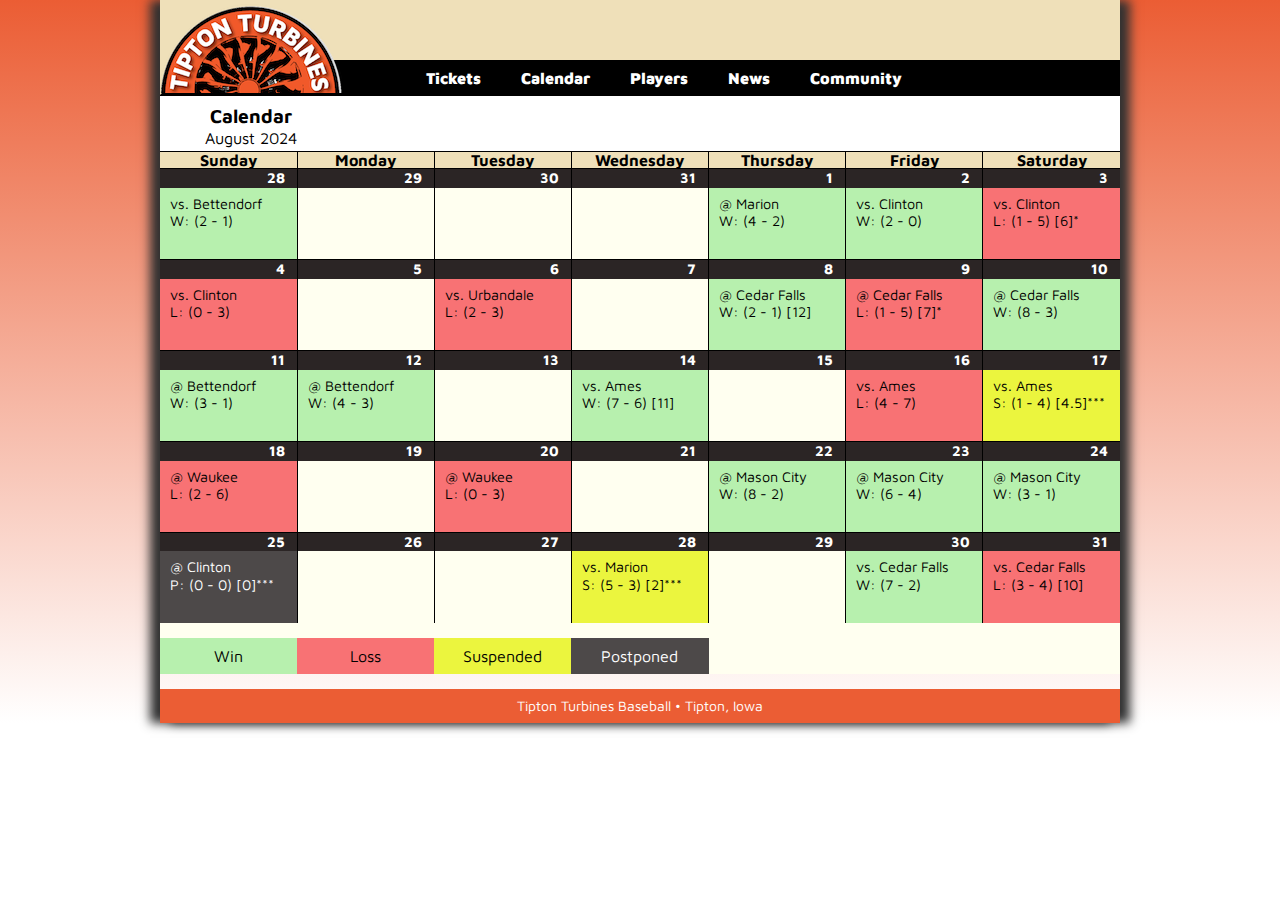
<file: COSC1350/m09/js03.html>
<!DOCTYPE html>
<!--
	Student Name: Emiley Stallings
	File Name: js03.html
	Date: 10/21/24
-->
<html>
<head>
   <meta charset="utf-8" />
   <meta name="viewport" content="width=device-width,initial-scale=1.0">
   <title>Tipton Turbines - Calendar</title>
   <link rel="stylesheet" media="screen and (max-device-width: 999px)" href="tthand.css" />
   <link rel="stylesheet" media="screen and (min-device-width: 1000px)" href="turbines.css" />
   <link href="http://fonts.googleapis.com/css?family=Maven+Pro:400,700,900" rel="stylesheet" type="text/css">
</head>

<body>
   <div id="container">
      <header>
         <h1>
            <img src="ttlogo.png" alt="Tipton Turbines" width="182" height="93" title="" />
         </h1>
         <script src="schedule.js" defer></script>
         <script src = "js03.js" defer></script>
      </header>
      <nav>
         <ul>
            <li><a href="#">Tickets</a></li>
            <li><a href="#">Calendar</a></li>
            <li><a href="#">Players</a></li>
            <li><a href="#">News</a></li>
            <li><a href="#">Community</a></li>
         </ul>
      </nav>
      <article>
         <h2>Calendar</h2>
         <table id="calendar">
            <caption>August 2024</caption>
            <thead>
               <tr>
                  <th></th>
                  <th></th>
                  <th></th>
                  <th></th>
                  <th></th>
                  <th></th>
                  <th></th>
               </tr>
            </thead>
            <tbody>
               <tr>
						<td id="2024-7-28"><h1>28</h1></td>
						<td id="2024-7-29"><h1>29</h1></td>
						<td id="2024-7-30"><h1>30</h1></td>
						<td id="2024-7-31"><h1>31</h1></td>
						<td id="2024-8-1"><h1>1</h1></td>
						<td id="2024-8-2"><h1>2</h1></td>
						<td id="2024-8-3"><h1>3</h1></td>
               </tr>
               <tr>
						<td id="2024-8-4"><h1>4</h1></td>
						<td id="2024-8-5"><h1>5</h1></td>
						<td id="2024-8-6"><h1>6</h1></td>
						<td id="2024-8-7"><h1>7</h1></td>
						<td id="2024-8-8"><h1>8</h1></td>
						<td id="2024-8-9"><h1>9</h1></td>
						<td id="2024-8-10"><h1>10</h1></td>
					</tr>
               <tr>
						<td id="2024-8-11"><h1>11</h1></td>
						<td id="2024-8-12"><h1>12</h1></td>
						<td id="2024-8-13"><h1>13</h1></td>
						<td id="2024-8-14"><h1>14</h1></td>
						<td id="2024-8-15"><h1>15</h1></td>
						<td id="2024-8-16"><h1>16</h1></td>
						<td id="2024-8-17"><h1>17</h1></td>
					</tr>
               <tr>
						<td id="2024-8-18"><h1>18</h1></td>
						<td id="2024-8-19"><h1>19</h1></td>
						<td id="2024-8-20"><h1>20</h1></td>
						<td id="2024-8-21"><h1>21</h1></td>
						<td id="2024-8-22"><h1>22</h1></td>
						<td id="2024-8-23"><h1>23</h1></td>
						<td id="2024-8-24"><h1>24</h1></td>
					</tr>
               <tr>
						<td id="2024-8-25"><h1>25</h1></td>
						<td id="2024-8-26"><h1>26</h1></td>
						<td id="2024-8-27"><h1>27</h1></td>
						<td id="2024-8-28"><h1>28</h1></td>
						<td id="2024-8-29"><h1>29</h1></td>
						<td id="2024-8-30"><h1>30</h1></td>
						<td id="2024-8-31"><h1>31</h1></td>
					</tr>
            </tbody>

				<tfoot>
					<tr>
						<td> Win </td>
						<td> Loss </td>
						<td> Suspended </td>
						<td> Postponed </td>
					</tr>
				</tfoot>
         </table>
      </article>
      <footer>
         <p>Tipton Turbines Baseball &bull; Tipton, Iowa</p>
      </footer>
   </div>
</body>
</html>
</file>
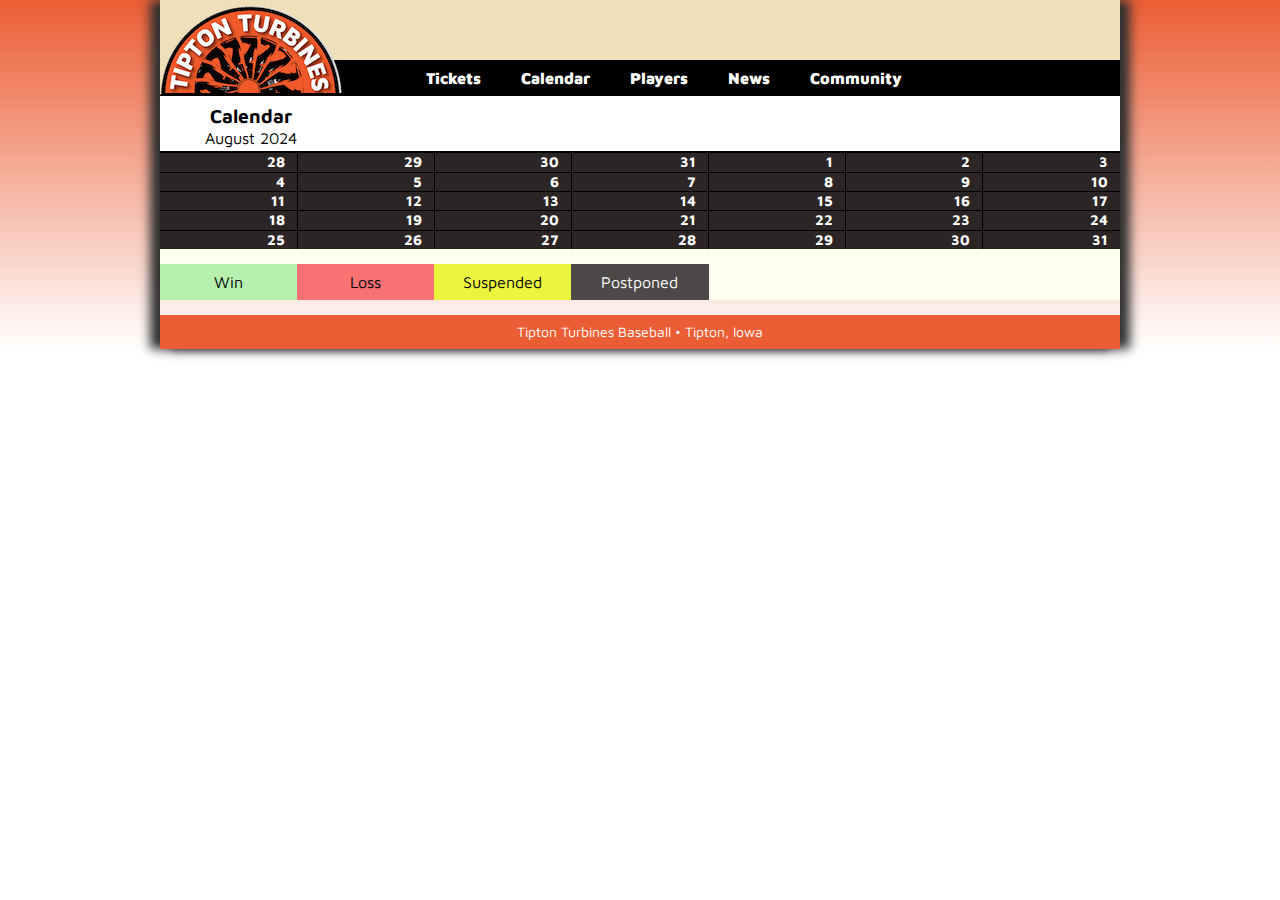
<file: COSC1350/m09/js03_txt.html>
<!DOCTYPE html>
<!--
	Student Name:
	File Name:
	Date:
-->
<html>
<head>
   <meta charset="utf-8" />
   <meta name="viewport" content="width=device-width,initial-scale=1.0">
   <title>Tipton Turbines - Calendar</title>
   <link rel="stylesheet" media="screen and (max-device-width: 999px)" href="tthand.css" />
   <link rel="stylesheet" media="screen and (min-device-width: 1000px)" href="turbines.css" />
   <link href="http://fonts.googleapis.com/css?family=Maven+Pro:400,700,900" rel="stylesheet" type="text/css">
</head>

<body>
   <div id="container">
      <header>
         <h1>
            <img src="ttlogo.png" alt="Tipton Turbines" width="182" height="93" title="" />
         </h1>
      </header>
      <nav>
         <ul>
            <li><a href="#">Tickets</a></li>
            <li><a href="#">Calendar</a></li>
            <li><a href="#">Players</a></li>
            <li><a href="#">News</a></li>
            <li><a href="#">Community</a></li>
         </ul>
      </nav>
      <article>
         <h2>Calendar</h2>
         <table id="calendar">
            <caption>August 2024</caption>
            <thead>
               <tr>
                  <th></th>
                  <th></th>
                  <th></th>
                  <th></th>
                  <th></th>
                  <th></th>
                  <th></th>
               </tr>
            </thead>
            <tbody>
               <tr>
						<td id="2024-7-28"><h1>28</h1></td>
						<td id="2024-7-29"><h1>29</h1></td>
						<td id="2024-7-30"><h1>30</h1></td>
						<td id="2024-7-31"><h1>31</h1></td>
						<td id="2024-8-1"><h1>1</h1></td>
						<td id="2024-8-2"><h1>2</h1></td>
						<td id="2024-8-3"><h1>3</h1></td>
               </tr>
               <tr>
						<td id="2024-8-4"><h1>4</h1></td>
						<td id="2024-8-5"><h1>5</h1></td>
						<td id="2024-8-6"><h1>6</h1></td>
						<td id="2024-8-7"><h1>7</h1></td>
						<td id="2024-8-8"><h1>8</h1></td>
						<td id="2024-8-9"><h1>9</h1></td>
						<td id="2024-8-10"><h1>10</h1></td>
					</tr>
               <tr>
						<td id="2024-8-11"><h1>11</h1></td>
						<td id="2024-8-12"><h1>12</h1></td>
						<td id="2024-8-13"><h1>13</h1></td>
						<td id="2024-8-14"><h1>14</h1></td>
						<td id="2024-8-15"><h1>15</h1></td>
						<td id="2024-8-16"><h1>16</h1></td>
						<td id="2024-8-17"><h1>17</h1></td>
					</tr>
               <tr>
						<td id="2024-8-18"><h1>18</h1></td>
						<td id="2024-8-19"><h1>19</h1></td>
						<td id="2024-8-20"><h1>20</h1></td>
						<td id="2024-8-21"><h1>21</h1></td>
						<td id="2024-8-22"><h1>22</h1></td>
						<td id="2024-8-23"><h1>23</h1></td>
						<td id="2024-8-24"><h1>24</h1></td>
					</tr>
               <tr>
						<td id="2024-8-25"><h1>25</h1></td>
						<td id="2024-8-26"><h1>26</h1></td>
						<td id="2024-8-27"><h1>27</h1></td>
						<td id="2024-8-28"><h1>28</h1></td>
						<td id="2024-8-29"><h1>29</h1></td>
						<td id="2024-8-30"><h1>30</h1></td>
						<td id="2024-8-31"><h1>31</h1></td>
					</tr>
            </tbody>

				<tfoot>
					<tr>
						<td> Win </td>
						<td> Loss </td>
						<td> Suspended </td>
						<td> Postponed </td>
					</tr>
				</tfoot>
         </table>
      </article>
      <footer>
         <p>Tipton Turbines Baseball &bull; Tipton, Iowa</p>
      </footer>
   </div>
</body>
</html>
</file>
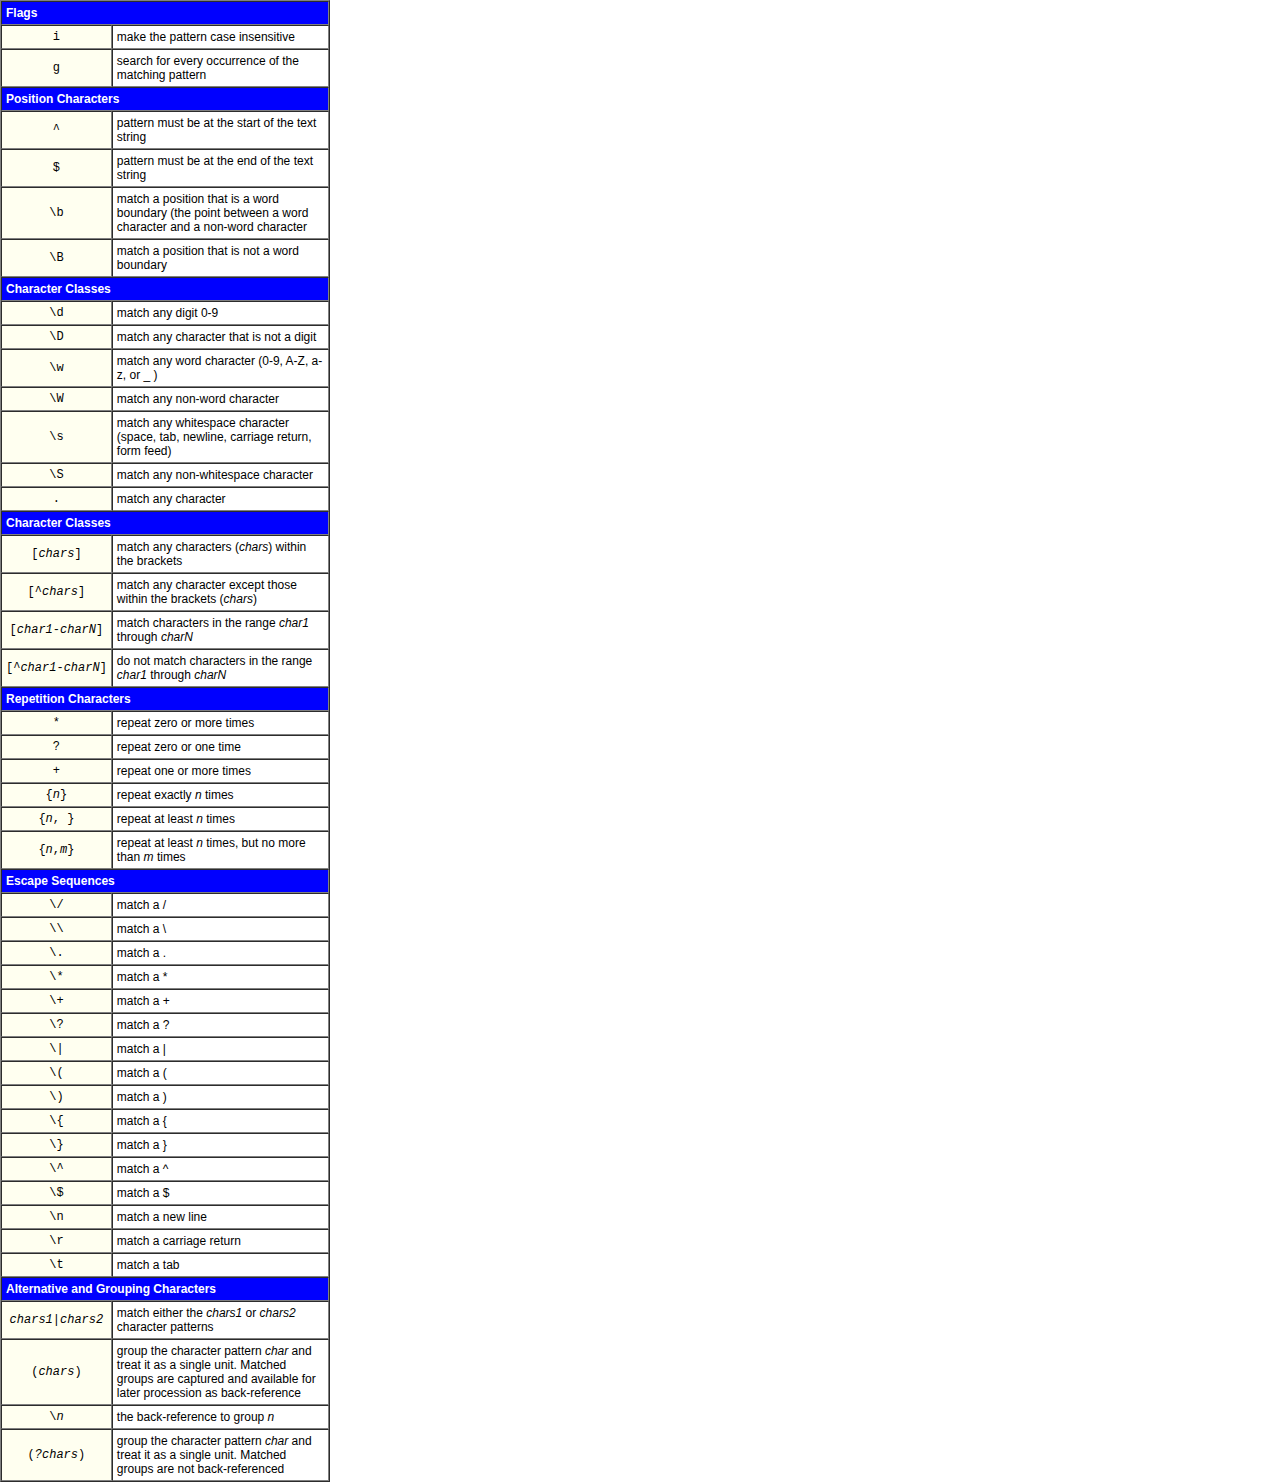
<file: COSC1350/m10/demo_regcodes.html>
<html>
<head>
<!-- 
   JavaScript 7th Edition
   Chapter 7


   Filename: demo_regcodes.html
-->
<title>Regular Expression Demo</title>
<style>
   body {margin:0px}
   table {width: 330px; font-family: Arial, Helvetica, sans-serif; color: black;
          font-size: 9pt}
   th {text-align: left; color: white; background-color: blue}
   .code {background-color: ivory; text-align: center; font-family: Courier New, monospace;
          color: black}
</style>
</head>

<body>
<table border="1" cellpadding="4" cellspacing="0">
<tr><th colspan="2">Flags</th></tr>
<tr><td class="code">i</td><td class="des">make the pattern case insensitive</td></tr>
<tr><td class="code">g</td><td class="des">search for every occurrence of the matching pattern</td></tr>

<tr><th colspan="2">Position Characters</th></tr>
<tr><td class="code">^</td><td class="des">pattern must be at the start of the text string</td></tr>
<tr><td class="code">$</td><td class="des">pattern must be at the end of the text string</td></tr>
<tr><td class="code">\b</td><td class="des">match a position that is a word boundary (the point between a word character and
a non-word character</td></tr>
<tr><td class="code">\B</td><td class="des">match a position that is not a word boundary</td></tr>

<tr><th colspan="2">Character Classes</th></tr>
<tr><td class="code">\d</td><td class="des">match any digit 0-9</td></tr>
<tr><td class="code">\D</td><td class="des">match any character that is not a digit</td></tr>
<tr><td class="code">\w</td><td class="des">match any word character (0-9, A-Z, a-z, or _ )</td></tr>
<tr><td class="code">\W</td><td class="des">match any non-word character</td></tr>
<tr><td class="code">\s</td><td class="des">match any whitespace character (space, tab, newline, carriage return, form feed)</td></tr>
<tr><td class="code">\S</td><td class="des">match any non-whitespace character</td></tr>
<tr><td class="code">.</td><td class="des">match any character</td></tr>
</td></tr>

<tr><th colspan="2">Character Classes</th></tr>
<tr><td class="code">[<i>chars</i>]</td><td class="des">match any characters (<i>chars</i>) within the brackets</td></tr>
<tr><td class="code">[^<i>chars</i>]</td><td class="des">match any character except those within the brackets (<i>chars</i>)
<tr><td class="code">[<i>char1</i>-<i>charN</i>]</td><td class="des">match characters in the range <i>char1</i> through <i>charN</i></td></tr>
<tr><td class="code" nowrap="nowrap">[^<i>char1</i>-<i>charN</i>]</td><td class="des">do not match characters in the range <i>char1</i> through <i>charN</i></td></tr>

<tr><th colspan="2">Repetition Characters</th></tr>
<tr><td class="code">*</td><td class="des">repeat zero or more times</td></tr>
<tr><td class="code">?</td><td class="des">repeat zero or one time</td></tr>
<tr><td class="code">+</td><td class="des">repeat one or more times</td></tr>
<tr><td class="code">{<i>n</i>}</td><td class="des">repeat exactly <i>n</i> times</td></tr>
<tr><td class="code">{<i>n</i>, }</td><td class="des">repeat at least <i>n</i> times</td></tr>
<tr><td class="code">{<i>n</i>,<i>m</i>}</td><td class="des">repeat at least <i>n</i> times, but no more than <i>m</i> times</td></tr>

<tr><th colspan="2">Escape Sequences</th></tr>
<tr><td class="code">\/</td><td class="des">match a /</td></tr>
<tr><td class="code">\\</td><td class="des">match a \</td></tr>
<tr><td class="code">\.</td><td class="des">match a .</td></tr>
<tr><td class="code">\*</td><td class="des">match a *</td></tr>
<tr><td class="code">\+</td><td class="des">match a +</td></tr>
<tr><td class="code">\?</td><td class="des">match a ?</td></tr>
<tr><td class="code">\|</td><td class="des">match a |</td></tr>
<tr><td class="code">\(</td><td class="des">match a (</td></tr>
<tr><td class="code">\)</td><td class="des">match a )</td></tr>
<tr><td class="code">\{</td><td class="des">match a {</td></tr>
<tr><td class="code">\}</td><td class="des">match a }</td></tr>
<tr><td class="code">\^</td><td class="des">match a ^</td></tr>
<tr><td class="code">\$</td><td class="des">match a $</td></tr>
<tr><td class="code">\n</td><td class="des">match a new line</td></tr>
<tr><td class="code">\r</td><td class="des">match a carriage return</td></tr>
<tr><td class="code">\t</td><td class="des">match a tab</td></tr>

<tr><th colspan="2">Alternative and Grouping Characters</th></tr>
<tr><td class="code"><i>chars1</i>|<i>chars2</i></td><td class="des">match either the <i>chars1</i> or <i>chars2</i> character patterns</td></tr>
<tr><td class="code">(<i>chars</i>)</td><td class="des">group the character pattern <i>char</i> and treat it as a single unit. Matched groups are captured and available for later procession as back-reference</td></tr>
<tr><td class="code">\<i>n</i></td><td class="des">the back-reference to group <i>n</i></td></tr>
<tr><td class="code">(<i>?chars</i>)</td><td class="des">group the character pattern <i>char</i> and treat it as a single unit. Matched groups are not back-referenced</td></tr>
</table>
</body>
</html>
</file>
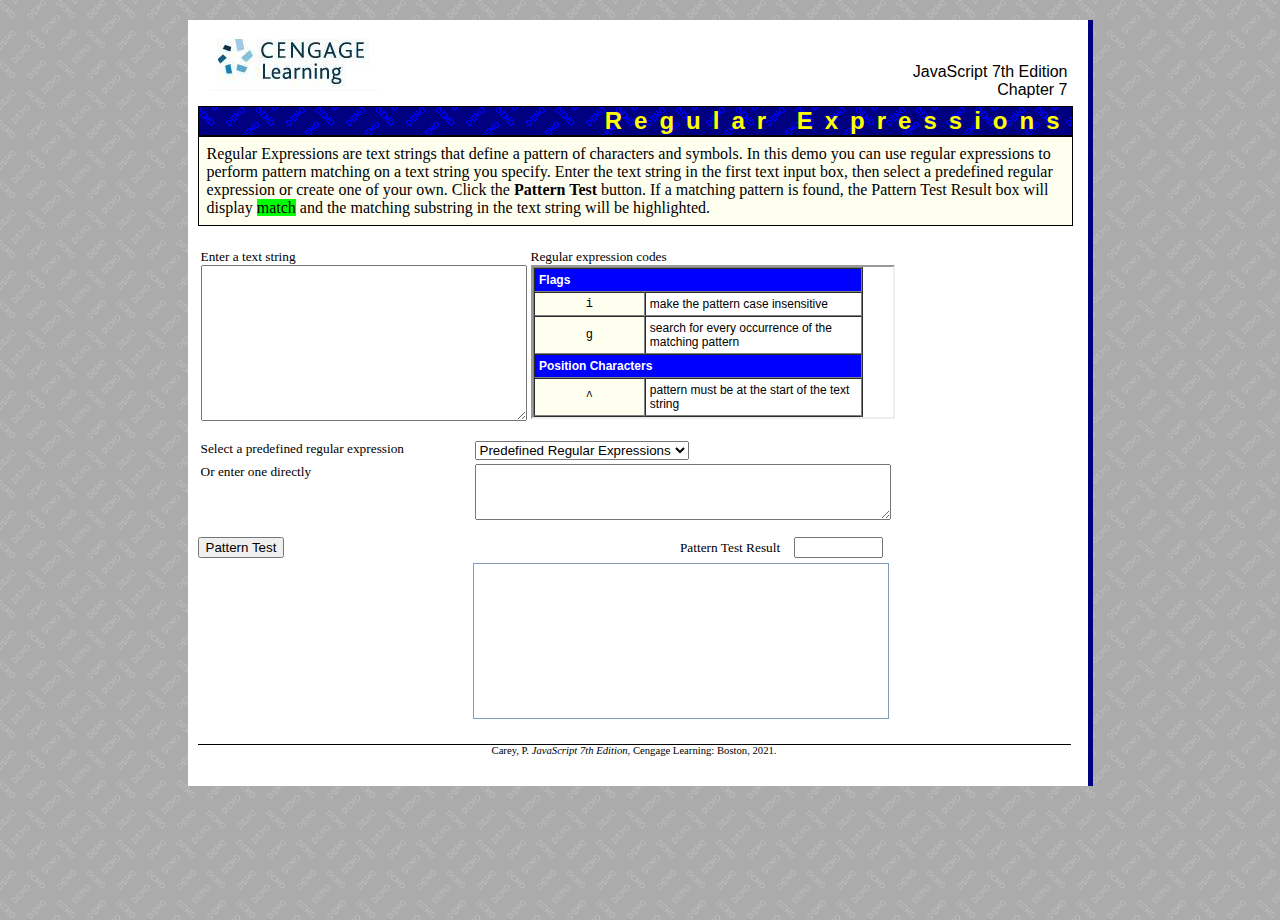
<file: COSC1350/m10/demo_regexp.html>
<!DOCTYPE html>
<html>
<head>
<!-- 
   JavaScript 7th Edition
   Chapter 7


   Filename: demo_regexp.html
-->
<title>Regular Expression Demo</title>
<style type="text/css">

/* use for all demo pages */
   html       {height: 100%}
   body       {background-color: white; background-image: url(demo2.gif); margin: 0px; 
               width: 100%; height: 100%; margin-top: 20px;}
   #demo_page {background-color: white; 
               border-right: 5px solid rgb(0,0,128);
               width: 900px; padding-bottom: 15px; height: 100%;
               min-height: 100%; 
			   position: relative;
			   margin: 0px auto;
			   height: 100%;}
			   
   * html #demo_page {height: 100%}

   #demo_intro {width: 100%; position: relative; margin: 0px 10px}
   #demo_intro table {margin: 0px; padding: 0px; border: 0px; width: 97%}
   #demo_intro table td {vertical-align: bottom; padding-bottom: 5px}
   #h2heading {color:yellow; background-image: url(demo.gif); letter-spacing: 0.5em; 
               font-family: Arial, Helvetica, sans-serif; width: 97%; 
               font-size: 1.5em; margin: 0px; text-align: right; 
               border: 1px solid black}

   #para      {font-size: 1em; border: 1px solid black; width: 97%;
               background-color: ivory}
   #para p    {margin: 8px}

   #demo_container {position: relative; top: 10px; left: 0px; width: 100%;
                    margin: 0px 10px}
   #demo_footer {text-align: center; font-size: 8pt; border-top: 1px solid black; 
                 margin: 25px 10px; width: 97%; clear: left; position: relative;
                 top: 10px; left: 0px}
   span.btitle {font-style: italic}

/* styles specific to this demo */

   table {margin-top: 10px; font-size: 10pt; margin-bottom: 10px}
   td {vertical-align: top}
   .tdlab {width: 270px}

   #pbutton {width: 275px; float: left}
   #pretest {width: 410px; float: left; font-size: 10pt; margin-bottom: 5px; text-align: right}
   #matches {width: 410px; height: 150px; overflow:auto; font-size: 10pt; font-family: Courier New, monospace;
             border: 1px solid rgb(127,157,185); padding: 2px; margin-top: 3px; margin-left: 275px; clear: left}
   span.rmatch {background-color:red; color: white}
   #sample {width: 320px; height: 150px}

   #regcodes {width: 360px; height: 150px}
   #regtxt {width: 410px; height: 50px; font-family: Courier New, monospace; font-size: 9pt}
   #retest {margin-left: 10px}
   .goodmatch {color:black; background-color: rgb(0,255,0)}
   .badmatch {color: white; background-color: red}

</style>

<script type="text/javascript">

function checkIt() {
reform=document.rform;
teststring = reform.sample.value;
eval("re="+reform.regtxt.value);
outmatch="";
foundMatch = re.exec(teststring);
if (foundMatch) {
   reform.retest.value="match";
   reform.retest.className="goodmatch";
   if (re.global) {
     start = new Array();
     stop = new Array();
     i=0;
     while(foundMatch) {
        start[i]=foundMatch.index;
        stop[i]=start[i]+foundMatch[0].length-1;
        i++;
        foundMatch = re.exec(teststring);
     }
     for (i=0; i<teststring.length;i++) {
        if (matchval(i,start)) outmatch+="<span class='rmatch'>";
       outmatch+=teststring.charAt(i);
        if (matchval(i,stop)) outmatch+="</span>"; 
     }
   } else {
      for (i=0; i<teststring.length;i++) {
        if (i==foundMatch.index) outmatch+="<span class='rmatch'>";
        outmatch+=teststring.charAt(i);
        if (i==foundMatch.index+foundMatch[0].length-1) outmatch+="</span>";
      }
   }
} else {
   reform.retest.value="no match";
   reform.retest.className="badmatch";
   outmatch=teststring;
}
   document.getElementById("matches").innerHTML=outmatch;
}

function matchval(x, xArray) {
   for (k=0;k<xArray.length;k++) {
      if (xArray[k]==x) return true;
   }
   return false;
}

function transfercode() {
   i=document.rform.regsamp.selectedIndex;
   document.rform.regtxt.value=document.rform.regsamp.options[i].value;
}

function resetresult() {
   document.getElementById("matches").innerHTML="";
   document.rform.retest.value="";
   document.rform.retest.className="";
}

function handleError() {
   alert("ERROR. You may have entered an improper regular expression");
   return true;
}

window.onerror=handleError;

</script>

</head>

<body>
<form id="rform" name="rform">
<div id="demo_page">

<div id="demo_intro">
   <table>
   <tr><td style="width: 40%"><img src="cengage.jpg" alt="Course Technology Cengage Learning" /></td>
       <td style="width: 60%; text-align:right; font-family: Arial, Helvetica, sans-serif; font-size: 1.2em">
          JavaScript 7th Edition<br />Chapter 7
   </td></tr>
   </table>

   <h2 id="h2heading">Regular Expressions </h2>
   <div id="para">
   <p>Regular Expressions are text strings that define a pattern of characters and symbols.
In this demo you can use regular expressions to perform pattern matching on a text string you specify.
Enter the text string in the first text input box, then select a predefined regular expression or 
create one of your own. Click the <b>Pattern Test</b> button. If a matching pattern is found,
the Pattern Test Result box will display <span class="goodmatch">match</span> and the matching 
substring in the text string will be highlighted.
   </p>
   </div>
</div>

<div id="demo_container">
<table><tr>
<td>
Enter a text string<br />
<textarea id="sample" name="sample"></textarea>
</td><td>
Regular expression codes<br />
<iframe src="demo_regcodes.html" id="regcodes" tabindex="-1"></iframe>
</td></table>

<table><tr>
<td class="tdlab">Select a predefined regular expression</td>
<td><select id="regsamp" name="regsamp" onchange="transfercode()">
      <option value="">Predefined Regular Expressions</option>
      <option value="/^\d{5}$/">5-digit zip code</option>
      <option value="/^\d{5}-\d{4}$/">9-digit zip code</option>
      <option value="/^\d{5}(-\d{4})?$/">zip code (either style)</option>
      <option value="/^\d{3}[\s.\-]?\d{4}$/">phone number (no area code)</option>
      <option value="/^(\(\d{3}\)\s*)?\d{3}[\s-]?\d{4}$/">phone number + area code</option>
      <option value="/^(0?[1-9]|1[0-2])\/(0?[1-9]|[1-2][0-9]|3[01])\/(19|20)\d{2}$/">date (mm/dd/yyyy)</option>
      <option value="/^(0?[1-9]|1[0-2])\/(0?[1-9]|[1-2][0-9]|3[01])\/\d{2}$/">date (mm/dd/yy)</option>
      <option value="/^(19|20)\d{2}-(0?[1-9]|1[0-2])-(0?[1-9]|[1-2][0-9]|3[01])$/">date (yyyy-mm-dd)</option>
      <option value="/^(19|20)\d{2}-(Jan|Feb|Mar|Apr|May|Jun|Jul|Aug|Sep|Oct|Nov|Dec)-(0?[1-9]|[1-2][0-9]|3[01])$/">date (yyyy-Mon-dd)</option>
      <option value="/^(Jan|Feb|Mar|Apr|May|Jun|Jul|Aug|Sep|Oct|Nov|Dec)\s([1-9]|[1-2][0-9]|3[01]),\s?(19|20)\d{2}$/">date (Mon dd, yyyy)</option>
      <option value="/^([1-9]|1[0-2]):[0-5][0-9]\s?(a|p)\.?m\.?$/">12-hour time (hh:mm am/pm)</option>
      <option value="/^([1-9]|1[0-2]):[0-5][0-9]:[0-5][0-9]\s?(a|p)\.?m\.?$/">12-hour time (hh:mm:ss am/pm)</option>
      <option value="/^([1-9]|1[0-9]|2[0-3]):[0-5][0-9]$/">24-hour time (hh:mm)</option>
      <option value="/^([1-9]|1[0-9]|2[0-3]):[0-5][0-9]:[0-5][0-9]$/">24-hour time (hh:mm:ss)</option>
      <option value="/^\w[-._\w]*\w@\w[-._\w]*\w\.\w{2,8}$/">e-mail address</option>
      <option value="/^(ftp|file|https?):\/\/([-\w\.]+)+(:\d+)?(\/([\w\/_\.]*(\?\S+)?)?)?$/">URL</option>
      <option value="/^\$?\d+\.\d{2}$/">Currency value (d.dd or $d.dd)</option>
      <option value="/^(1[0-1]\d|\d{1,2})$/">Age (from 0 to 119)</option>
      <option value="/^4\d{14,15}$/">Visa card</option>
      <option value="/^5[1-5]\d{14}$/">MasterCard</option>
      <option value="/^3[47]\d{13}$/">American Express card</option>
      <option value="/^(30[0-5]|360|380)\d{11}$/">Diners Club card</option>
      <option value="/^6011\d{12}$/">Discover card</option>
   </select>
</td></tr><tr>
<td class="tdlab">Or enter one directly</td>
<td><textarea id="regtxt" name="regtxt" onchange="resetresult()" /></textarea></td>
</tr></table>
<div id="pbutton">
   <input type="button" id="checkb" name="checkb" value="Pattern Test" onclick="checkIt()" />
</div>
<div id="pretest">
   Pattern Test Result <input id="retest" name="retest" size="8" />
</div>
<div id="matches">
</div>
</div>

<div id="demo_footer">
  Carey, P.
  <span class="btitle">JavaScript 7th Edition</span>,
  Cengage Learning: Boston, 2021.
</div>

</div>
</form>
</body>
</html>
</file>
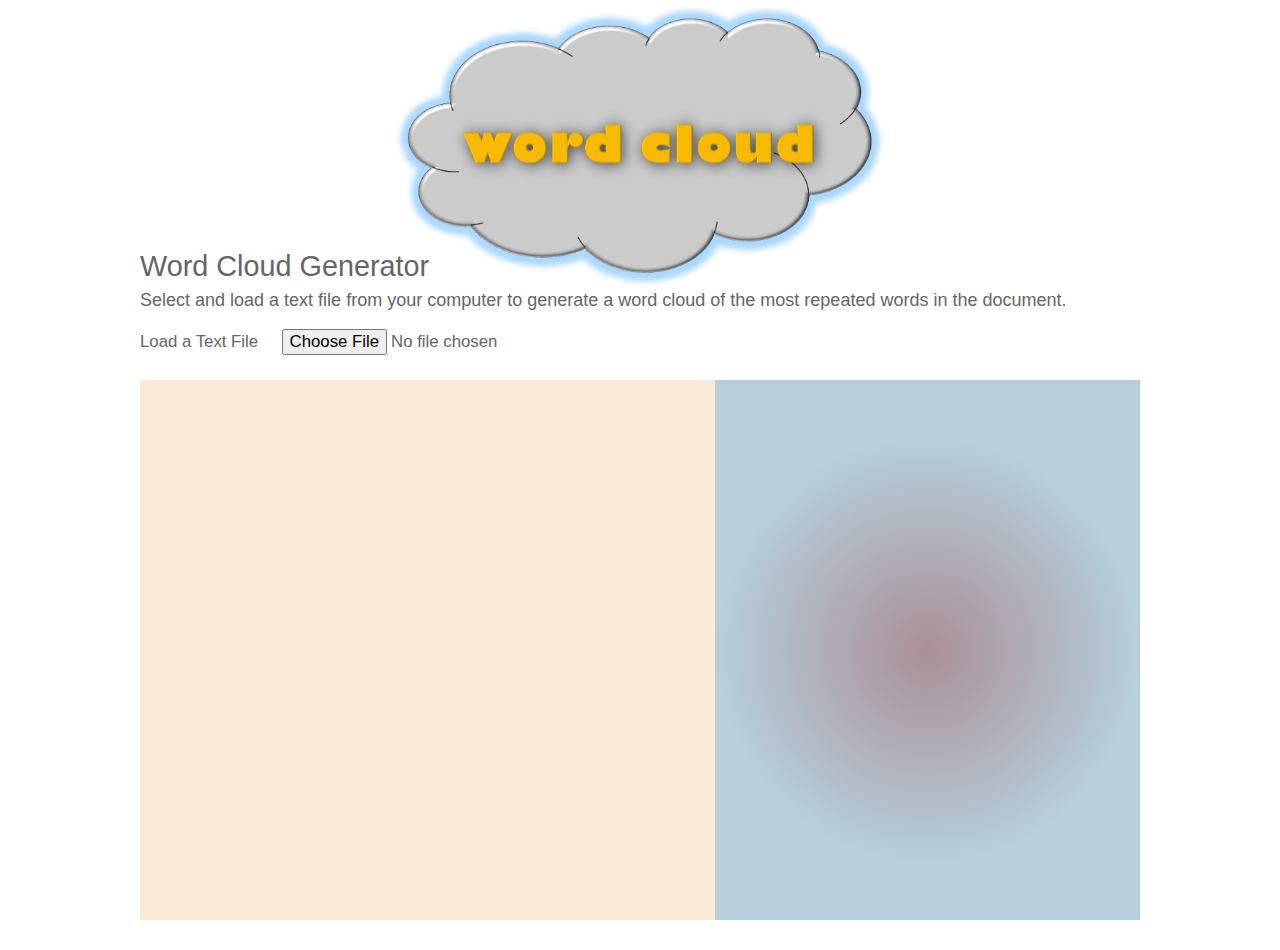
<file: COSC1350/m10/js07.html>
<!DOCTYPE html>
<html>
<head>
   <!--
      JavaScript 7th Edition
      Chapter 7
      Chapter Case

      Author: Emiley Stallings
      Date:   10/28/24

      Filename: js07.html
   -->
   <meta charset="utf-8" />
   <meta name="viewport" content="width=device-width,initial-scale=1.0">
   <title>Chapter 7 Case Problem: Word Cloud</title>
   <link rel="stylesheet" href="styles.css" />
   <script src="js07.js" defer></script>
</head>

<body>
   <header>
      <img src="wordcloud.png" alt="wordcloud" />
   </header>
   
   <article id="wc_intro">
      <h1>Word Cloud Generator</h1>
      <p>Select and load a text file from your computer to generate a word
         cloud of the most repeated words in the document.</p>
      <label for="getFile">Load a Text File</label>
      <input id="getFile" type="file" />
   </article>
   
   <div id="wc_output">
      <article id="wc_document"></article> 
      <aside id="wc_cloud"></aside>      
   </div>


</body>
</html>
</file>
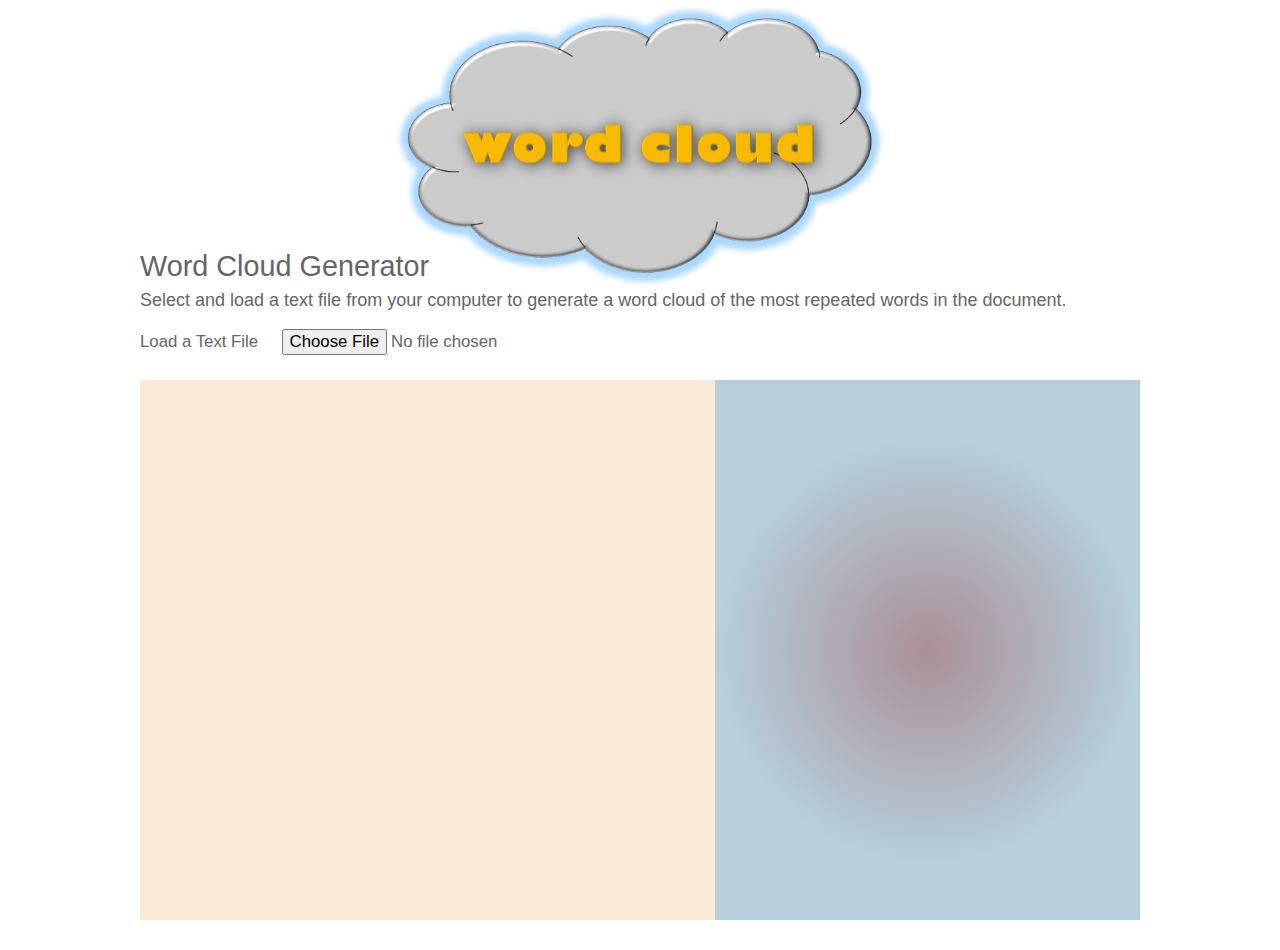
<file: COSC1350/m10/js07_txt.html>
<!DOCTYPE html>
<html>
<head>
   <!--
      JavaScript 7th Edition
      Chapter 7
      Chapter Case

      Author: Emiley Stallings
      Date:   10/28/24

      Filename: js07.html
   -->
   <meta charset="utf-8" />
   <meta name="viewport" content="width=device-width,initial-scale=1.0">
   <title>Chapter 7 Case Problem: Word Cloud</title>
   <link rel="stylesheet" href="styles.css" />
</head>

<body>
   <header>
      <img src="wordcloud.png" alt="wordcloud" />
   </header>
   
   <article id="wc_intro">
      <h1>Word Cloud Generator</h1>
      <p>Select and load a text file from your computer to generate a word
         cloud of the most repeated words in the document.</p>
      <label for="getFile">Load a Text File</label>
      <input id="getFile" type="file" />
   </article>
   
   <div id="wc_output">
      <article id="wc_document"></article> 
      <aside id="wc_cloud"></aside>      
   </div>


</body>
</html>
</file>
<file: COSC1350/m09/tthand.css>
/*  Tipton Turbines
    Mobile style sheet

    Filename: tthand.css
*/

/* apply a natural box layout model to all elements */
* {
   -moz-box-sizing: border-box;
   -webkit-box-sizing: border-box;
   box-sizing: border-box;
}

/* reset rules */
html, body, div, span, applet, object, iframe,
h1, h2, h3, h4, h5, h6, p, blockquote, pre,
a, abbr, acronym, address, big, cite, code,
del, dfn, em, img, ins, kbd, q, s, samp,
small, strike, strong, sub, sup, tt, var,
b, u, i, center,
dl, dt, dd, ol, ul, li,
fieldset, form, label, legend,
table, caption, tbody, tfoot, thead, tr, th, td,
article, aside, canvas, details, embed, 
figure, figcaption, footer, header, hgroup, 
menu, nav, output, ruby, section, summary,
time, mark, audio, video {
   margin: 0;
   padding: 0;
   border: 0;
   font-size: 100%;
   font: inherit;
   vertical-align: baseline;
}

/* HTML5 display-role reset for older browsers */
article, aside, details, figcaption, figure, 
footer, header, hgroup, menu, nav, section {
   display: block;
}

body {
   line-height: 1;
   background: -webkit-linear-gradient(rgb(235,93,52), white) no-repeat;
   background: -moz-linear-gradient(rgb(235,93,52), white) no-repeat;
   background: linear-gradient(rgb(235,93,52), white) no-repeat;
   margin: 0 auto;
   font-family: "Maven Pro", arial, helvetica, sans-serif;
   font-weight: 400;
   position: relative;
}

ol, ul {
   list-style: none;
}

blockquote, q {
   quotes: none;
}

blockquote:before, blockquote:after,
q:before, q:after {
   content: '';
   content: none;
}

table {
   border-collapse: collapse;
   border-spacing: 0;
}

a:link, a:visited {
   text-decoration: none;
   color: inherit;
}

a:hover {
   text-decoration: none;
   color: inherit;
}

a:active {
   text-decoration: none;
   color: inherit;
}

/* page header */
header {
   font-size: 48px;
   background-color: #EFE0B9;
}

header img {
   display: block;
   margin: 0 auto;
}

/* navigation */
nav {
   font-size: 16px;
   font-weight: 900;
   width: 100%;
   color: white;
   background: black;
}

nav ul {
   text-align: center;
}

nav ul li {
   display: inline-block;
   padding: 8px 15px;
   margin: 0 3px;
   z-index: 2;
}

nav ul li:hover {
   background: white;
   color: rgb(235,93,52);
}

/* main content */
article {
   background: white;
   border-top: 1px solid black;
}

article h2 {
   font-size: 1.2em;
   font-weight: 700;
   text-align: center;
   padding: 10px 5px 0;
   background-color: #EFE0B9;
}

article p {
   margin-bottom: 6px;
   line-height: 1.2em;
}

article table {
   width: 100%;
   text-align: center;
}

article table caption {
   padding: 5px;
   background-color: #EFE0B9;
}

article tr td:first-child, article tr td:last-child {
   background: #DDDDDD;
}

article td {
   border-top: 1px solid black;
   border-bottom: 1px solid black;
   border-collapse: collapse;
   padding: 5px;
}

article td {
   float: left;
   clear: left;
   width: 100%;
}

article th {
   display: none;
}


article td {
	background-color: ivory;
}

article td h1 {
	font-weight: bold;
	font-size: 0.9em;
	text-align: right;
	margin: 0;
	padding: 2px 2px 2px 0;
	background-color: rgba(43,37,37,1.00);
	color: white;
}

article td p {
	font-size: 0.9em;
	text-align: left;
	margin: 0px;
	padding: 7px 3px 30px 10px;	
	
}

article td p.win, article tfoot td:nth-of-type(1) {
	background-color: #B7F0AE;
}


article td p.lose, article tfoot td:nth-of-type(2) {
	background-color: #F87274;
}

article td p.suspended, article tfoot td:nth-of-type(3) {
	background-color: #EBF53E;
}

article td p.postponed, article tfoot td:nth-of-type(4) {
	background-color: #4D4949;
	color: white;
}

tbody td {
	border: 1px solid black;
}
tfoot tr td {
	border: 10px solid white;
	padding: 10px 0;
}

/* footer */
footer {
   width: 100%;
   font-size: 14px;
   padding: 10px;
   background: rgb(235,93,52);
   color: white;
}

footer p {
   text-align: center;
}
</file>
<file: COSC1350/m09/turbines.css>
/*  Tipton Turbines
    Large format style sheet

    Filename: turbines.css
*/

/* apply a natural box layout model to all elements */
* {
   -moz-box-sizing: border-box;
   -webkit-box-sizing: border-box;
   box-sizing: border-box;
}

/* reset rules */
html, body, div, span, applet, object, iframe,
h1, h2, h3, h4, h5, h6, p, blockquote, pre,
a, abbr, acronym, address, big, cite, code,
del, dfn, em, img, ins, kbd, q, s, samp,
small, strike, strong, sub, sup, tt, var,
b, u, i, center,
dl, dt, dd, ol, ul, li,
fieldset, form, label, legend,
table, caption, tbody, tfoot, thead, tr, th, td,
article, aside, canvas, details, embed, 
figure, figcaption, footer, header, hgroup, 
menu, nav, output, ruby, section, summary,
time, mark, audio, video {
   margin: 0;
   padding: 0;
   border: 0;
   font-size: 100%;
   font: inherit;
   vertical-align: baseline;
}

/* HTML5 display-role reset for older browsers */
article, aside, details, figcaption, figure, 
footer, header, hgroup, menu, nav, section {
   display: block;
}

body {
   line-height: 1;
   width: 960px;
   background: -webkit-linear-gradient(rgb(235,93,52), white) no-repeat;
   background: -moz-linear-gradient(rgb(235,93,52), white) no-repeat;
   background: linear-gradient(rgb(235,93,52), white) no-repeat;
   margin: 0 auto;
   font-family: "Maven Pro", arial, helvetica, sans-serif;
   font-weight: 400;
   position: relative;
}

ol, ul {
   list-style: none;
}

blockquote, q {
   quotes: none;
}

blockquote:before, blockquote:after,
q:before, q:after {
   content: '';
   content: none;
}

table {
   border-collapse: collapse;
   border-spacing: 0;
}

a:link, a:visited {
   text-decoration: none;
   color: inherit;
}

a:hover {
   text-decoration: none;
   color: inherit;
}

a:active {
   text-decoration: none;
   color: inherit;
}

/* container */
#container {
   -webkit-box-shadow: 10px 0px 10px rgba(50, 50, 50, 1),
                       -10px 0px 10px rgba(50, 50, 50, 1);
   -moz-box-shadow:    10px 0px 10px rgba(50, 50, 50, 1),
                       -10px 0px 10px rgba(50, 50, 50, 1);
   box-shadow:         10px 0px 10px rgba(50, 50, 50, 1),
                       -10px 0px 10px rgba(50, 50, 50, 1);
}

/* page header */
header {
   font-size: 48px;
   border-bottom: 35px solid black;
   border-left: 35px solid #EFE0B9;
   height: 95px;
   background-color: #EFE0B9;
}

header img {
   position: relative;
   left: -35px;
   display: block;
}

/* navigation */
nav {
   font-size: 16px;
   font-weight: 900;
   position: absolute;
   top: 62px;
   width: 95%;
   margin-left: 5%;
   color: white;
}

nav ul {
   text-align: center;
}

nav ul li {
   display: inline-block;
   padding: 8px 15px;
   margin: 0 3px;
   z-index: 2;
}

nav ul li:hover {
   background: white;
   color: rgb(235,93,52);
}

/* main content */
article {
   background: white;
   border-top: 1px solid black;
}

article h2 {
   font-size: 1.2em;
   font-weight: bold;
   width: 182px;
   text-align: center;
   padding: 10px 5px 0;
}

article p {
   margin-bottom: 6px;
   line-height: 1.2em;
}

article table {
   width: 100%;
   text-align: center;
   table-layout: fixed;
	margin-bottom: 15px;
	background-color: ivory;
}

article table caption {
   padding: 5px;
   width: 182px;
}

article th, article td {
   border: 1px solid black;
   border-collapse: collapse;
   padding: 0px;
   width: 14.2857%;
}

article table td {
	min-height: 50px;
}
article tr td:first-of-type, article tr th:first-of-type {
   border-left: 0;
}

article tr td:last-of-type, article tr th:last-of-type {
   border-right: 0;
}

article th {
   font-weight: 700;
   background: #EFE0B9;
}

article td {
	background-color: ivory;
}

article td h1 {
	font-weight: bold;
	font-size: 0.9em;
	text-align: right;
	margin: 0;
	padding: 2px 12px 2px 0;
	background-color: rgba(43,37,37,1.00);
	color: white;
}

article td p {
	font-size: 0.9em;
	text-align: left;
	margin: 0px;
	padding: 7px 3px 30px 10px;	
}

article td p.win, article tfoot td:nth-of-type(1) {
	background-color: #B7F0AE;
}


article td p.lose, article tfoot td:nth-of-type(2) {
	background-color: #F87274;
}

article td p.suspended, article tfoot td:nth-of-type(3) {
	background-color: #EBF53E;
}

article td p.postponed, article tfoot td:nth-of-type(4) {
	background-color: #4D4949;
	color: white;
}

tbody {
	border-bottom: 15px solid ivory;
}


tfoot tr td {
	border: 0px solid white;
	padding: 10px 0;
}

/* footer */
footer {
   width: 100%;
   font-size: 14px;
   padding: 10px;
   background: rgb(235,93,52);
   color: white;
}

footer p {
   text-align: center;
}
</file>
<file: COSC1350/m10/styles.css>
/*  JavaScript 7th Edition
    Chapter 7
    Chapter Case

    Filename: styles.css
*/

/* apply a natural box layout model to all elements */
* {
   -moz-box-sizing: border-box;
   -webkit-box-sizing: border-box;
   box-sizing: border-box;
}

/* reset rules */
html, body, div, span, applet, object, iframe,
h1, h2, h3, h4, h5, h6, p, blockquote, pre,
a, abbr, acronym, address, big, cite, code,
del, dfn, em, img, ins, kbd, q, s, samp,
small, strike, strong, sub, sup, tt, var,
b, u, i, center,
dl, dt, dd, ol, ul, li,
fieldset, form, label, legend,
table, caption, tbody, tfoot, thead, tr, th, td,
article, aside, canvas, details, embed, 
figure, figcaption, footer, header, hgroup, 
menu, nav, output, ruby, section, summary,
time, mark, audio, video {
   margin: 0;
   padding: 0;
   border: 0;
   font-size: 100%;
   font: inherit;
   vertical-align: baseline;
}

/* HTML5 display-role reset for older browsers */
article, aside, details, figcaption, figure, 
footer, header, hgroup, menu, nav, section {
   display: block;
}

body {
   line-height: 1;
   width: 1000px;
   background: white;
   margin: 0 auto;
   font-family: Arial, Helvetica, sans-serif; 
}

ol, ul {
   list-style: none;
}


/* Styles for this Project */

html {
   font-family: Verdana, Geneva, sans-serif;
   font-size: 12px;
   color: rgb(101, 101, 101);
}

header img {
   display: block;
   width: 500px;
   margin: 0 auto;
}

article#wc_intro {
   margin-bottom: 25px;
   margin-top: -40px;
}
article#wc_intro h1 {
   font-size: 2.4em;
   text-align: left;
   margin-bottom: 10px;
}

article#wc_intro p {
   font-size: 1.5em;
   margin-bottom: 20px;
}

article#wc_intro label {
   font-size: 1.4em;
   display: inline-block;
   margin-right: 10px;
}

article#wc_intro input#getFile {
   display: inline-block;
   font-size: 1.4em;
   margin: 0 10px;
}

div#wc_output {
   display: flex;
   flex-flow: row nowrap;
   margin-bottom: 30px;
   align-items: center;
}

/* Source document Styles */
div#wc_output article#wc_document {
   flex: 1 1 500px;
   height: 540px;
   overflow: scroll;
   padding: 10px 20px;
}

div#wc_output article#wc_document {
   font-size: 1em;
   background-color:antiquewhite;
   font-family: Baskerville, "Palatino Linotype", Palatino, "Century Schoolbook L", "Times New Roman", "serif";
}

div#wc_output article#wc_document h1 {
   font-size: 1.6em;
   margin-bottom: 15px;
   font-weight: bold;
}

div#wc_output article#wc_document p {
   font-size: 1.2em;
   margin-bottom: 15px;
}



/* Styles applied to the word cloud box */
div#wc_output aside#wc_cloud {
   display: flex;
   align-items: center;
   flex-flow: row wrap;
   flex: 1 1 350px;
   min-height: 540px;
   background: rgb(182,207,221) radial-gradient(circle closest-side, rgba(161, 101, 101, 0.6), rgba(101, 101, 101, 0));
   padding: 10px;
   text-align: justify;
}

/* Default font size of the most-used word */
div#wc_output aside#wc_cloud {
   font-size: 64px;
}

/* Styles applied to the word cloud words */
div#wc_output aside#wc_cloud span {
   display: inline-block;
   margin: 0px 4px;
}
</file>
